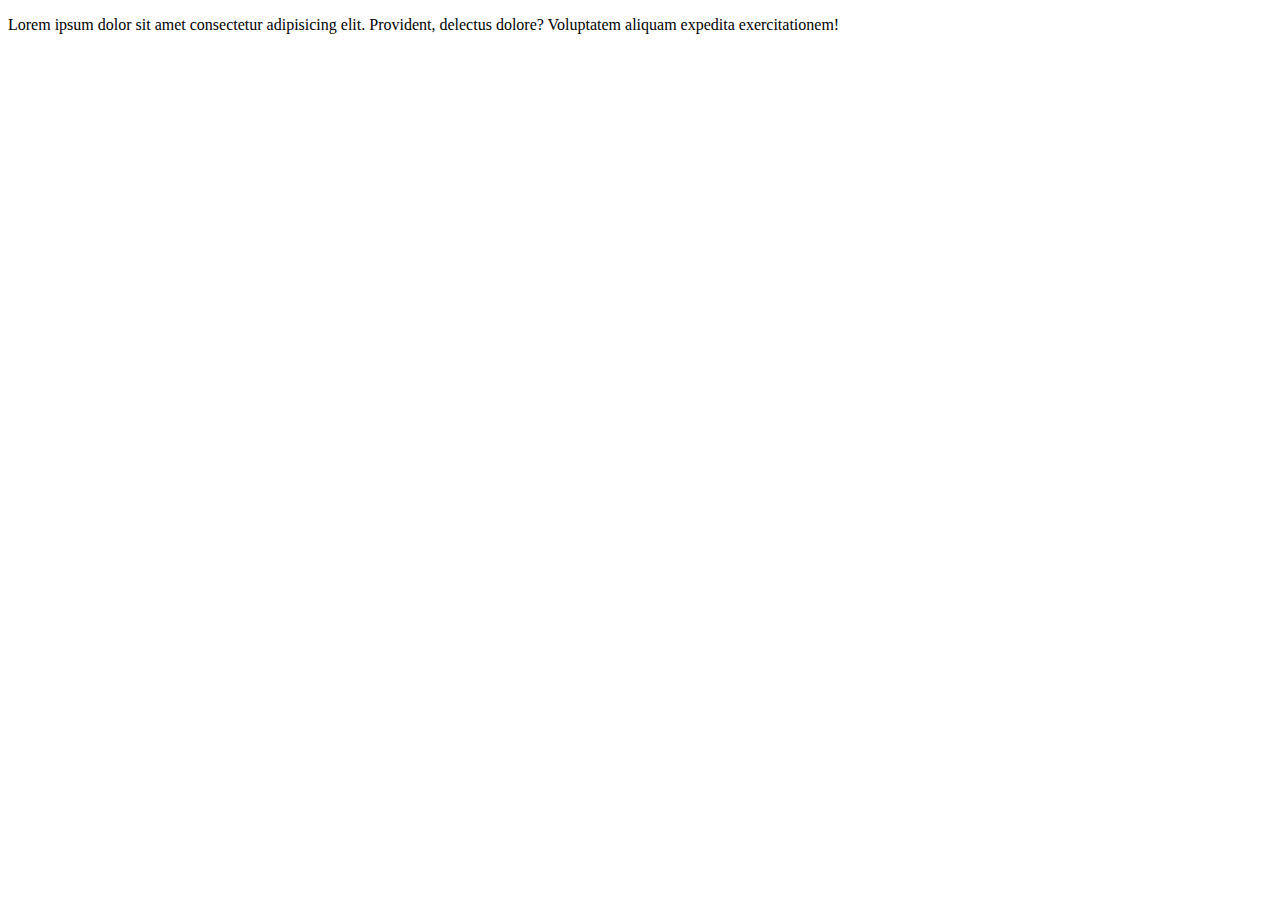
<file: index.html>
<!DOCTYPE html>
<html lang="en">
<head>
    <meta charset="UTF-8">
    <meta name="viewport" content="width=device-width, initial-scale=1.0">
    <title>Home dashboard</title>
</head>
<body>
    <p>Lorem ipsum dolor sit amet consectetur adipisicing elit. Provident, delectus dolore? Voluptatem aliquam expedita exercitationem!</p>
</body>
</html>
</file>
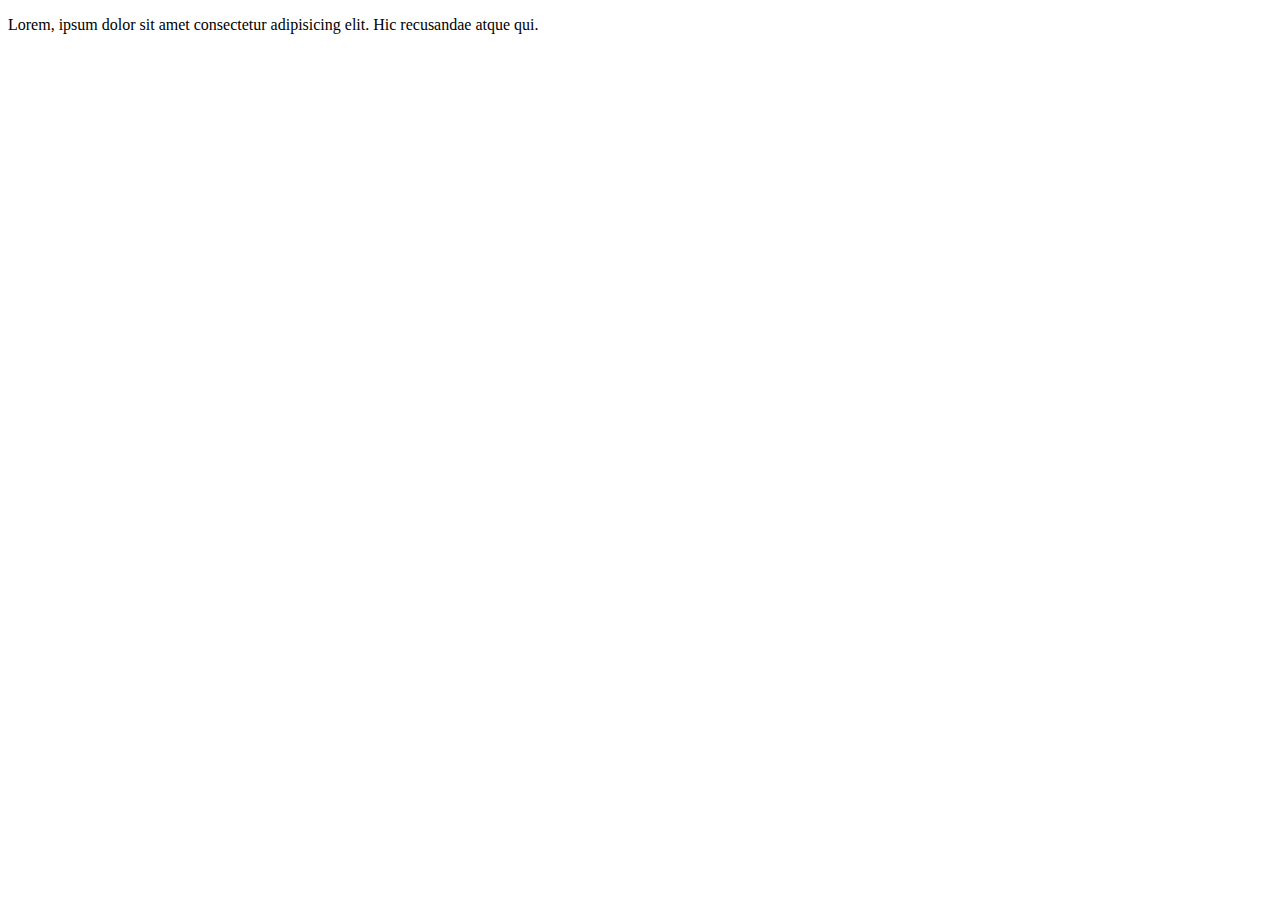
<file: feat1/index.html>
<!DOCTYPE html>
<html lang="en">
<head>
    <meta charset="UTF-8">
    <meta name="viewport" content="width=device-width, initial-scale=1.0">
    <title>Feature One Dashboard</title>
</head>
<body>
    <p>Lorem, ipsum dolor sit amet consectetur adipisicing elit. Hic recusandae atque qui.</p>
    
</body>
</html>
</file>
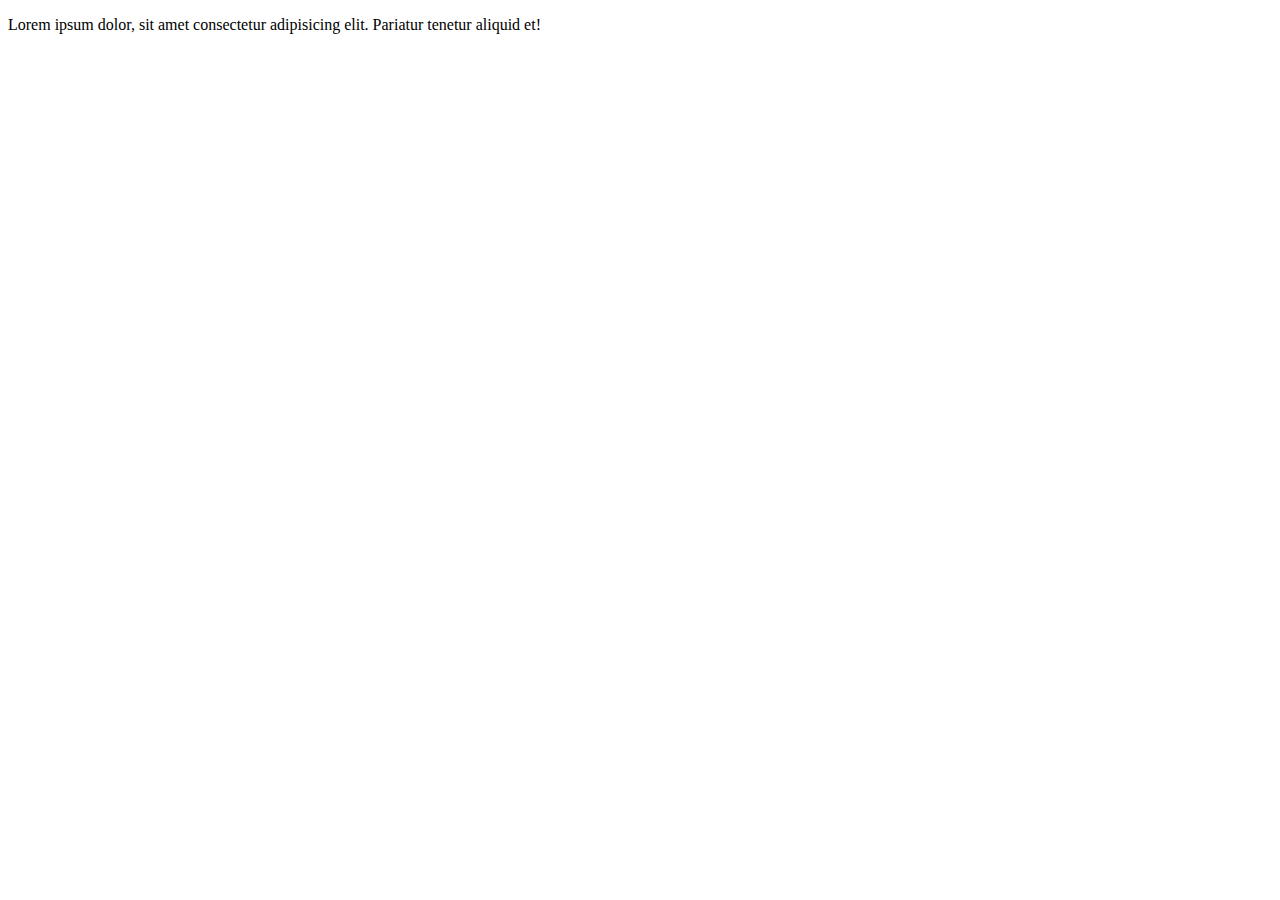
<file: feat2/index.html>
<!DOCTYPE html>
<html lang="en">
<head>
    <meta charset="UTF-8">
    <meta name="viewport" content="width=device-width, initial-scale=1.0">
    <title>Feature 2 dashboard</title>
</head>
<body>
    <p>Lorem ipsum dolor, sit amet consectetur adipisicing elit. Pariatur tenetur aliquid et!</p>
</body>
</html>
</file>
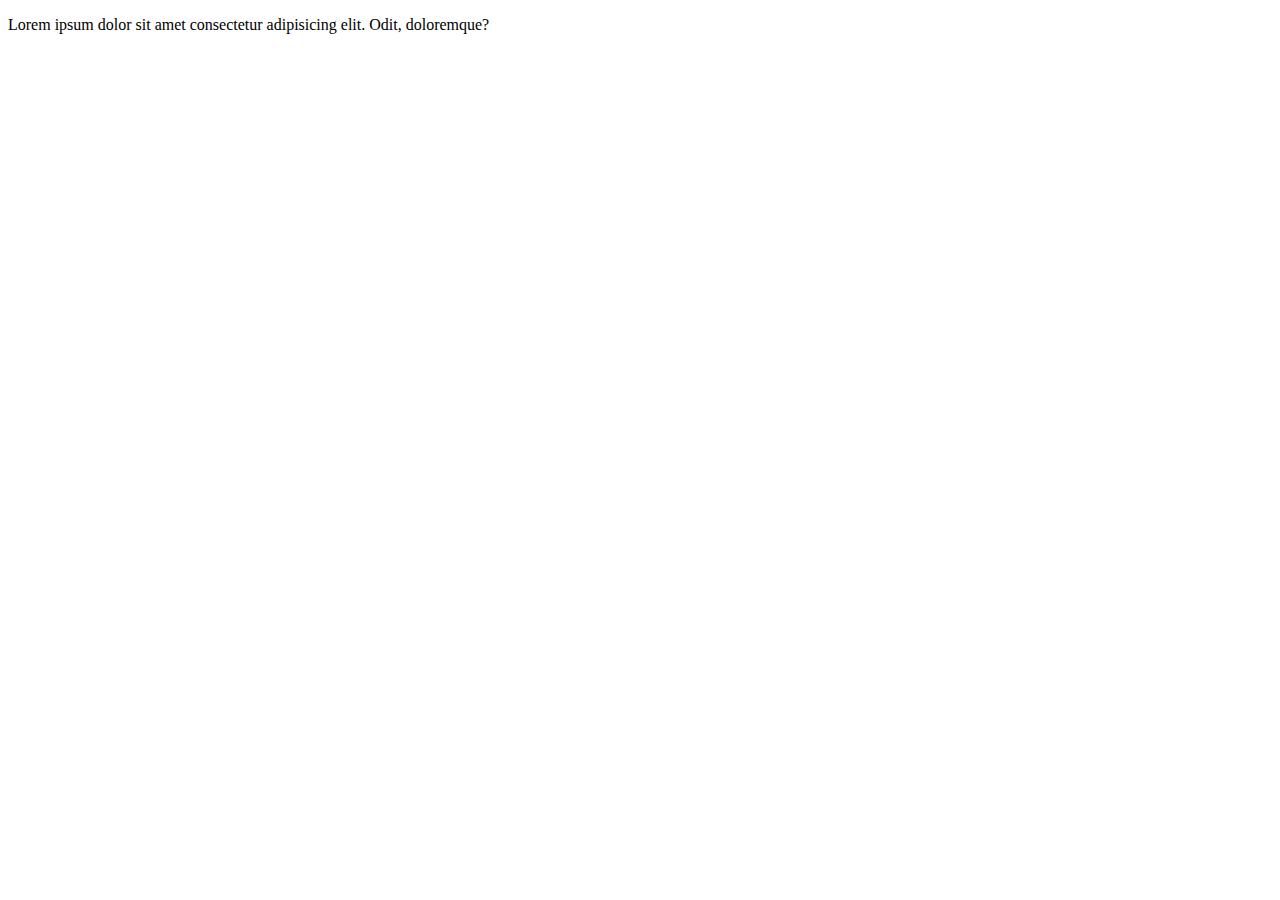
<file: feat1/look-up.html>
<!DOCTYPE html>
<html lang="en">
<head>
    <meta charset="UTF-8">
    <meta name="viewport" content="width=device-width, initial-scale=1.0">
    <title>Look Up Dashboard</title>
</head>
<body>
    <p>Lorem ipsum dolor sit amet consectetur adipisicing elit. Odit, doloremque?</p>
</body>
</html>
</file>
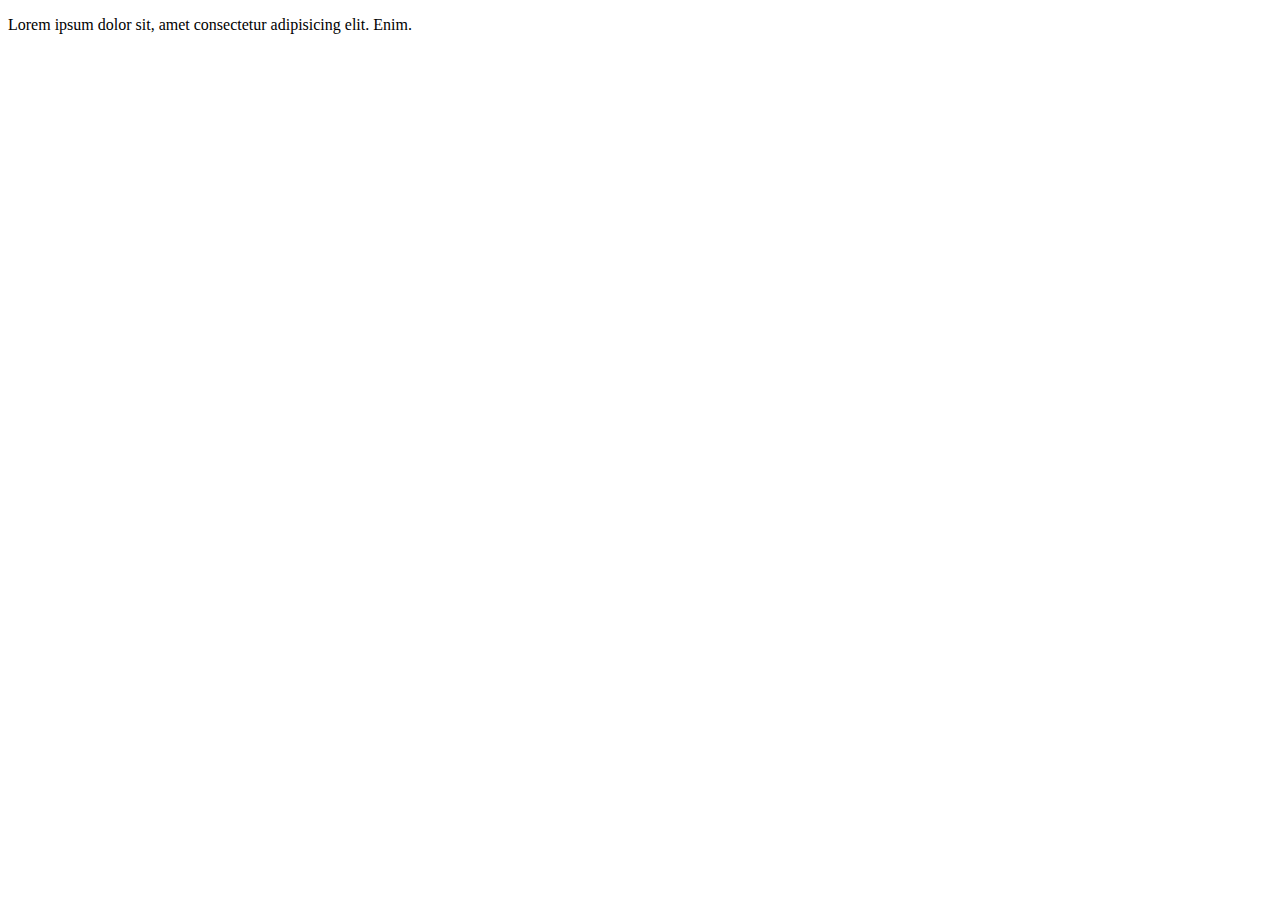
<file: feat2/feat2.html>
<!DOCTYPE html>
<html lang="en">
<head>
    <meta charset="UTF-8">
    <meta name="viewport" content="width=device-width, initial-scale=1.0">
    <title>Document</title>
</head>
<body>
    <p>Lorem ipsum dolor sit, amet consectetur adipisicing elit. Enim.</p>
</body>
</html>
</file>
